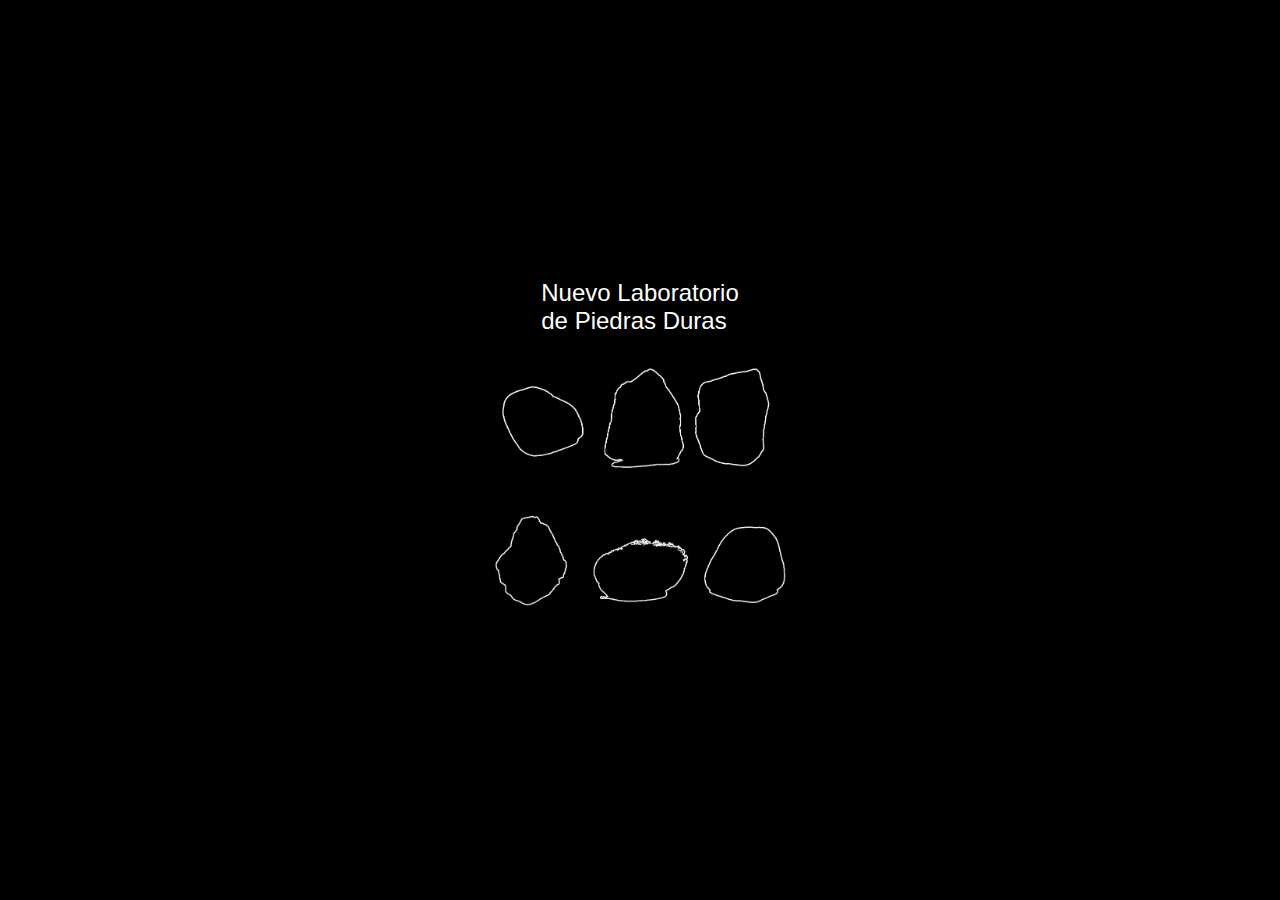
<file: index.html>
<!DOCTYPE html>
<html lang="es">

<head>
    <meta charset="UTF-8">
    <meta name="viewport" content="width=device-width, initial-scale=1.0">
    <title>Nuevo laboratorio de piedras duras</title>
    <link rel="stylesheet" href="style.css">
</head>

<body>
<main>
    <h2>Nuevo Laboratorio <br> de Piedras Duras <span id="name"></span></h2>
    <img src="img/piedras.png" alt="silueta de piedras" >
    <img src="img/piedras2.png" alt="silueta de piedras" >
</main>
</body>
<script src="script.js"></script>

</html>
</file>
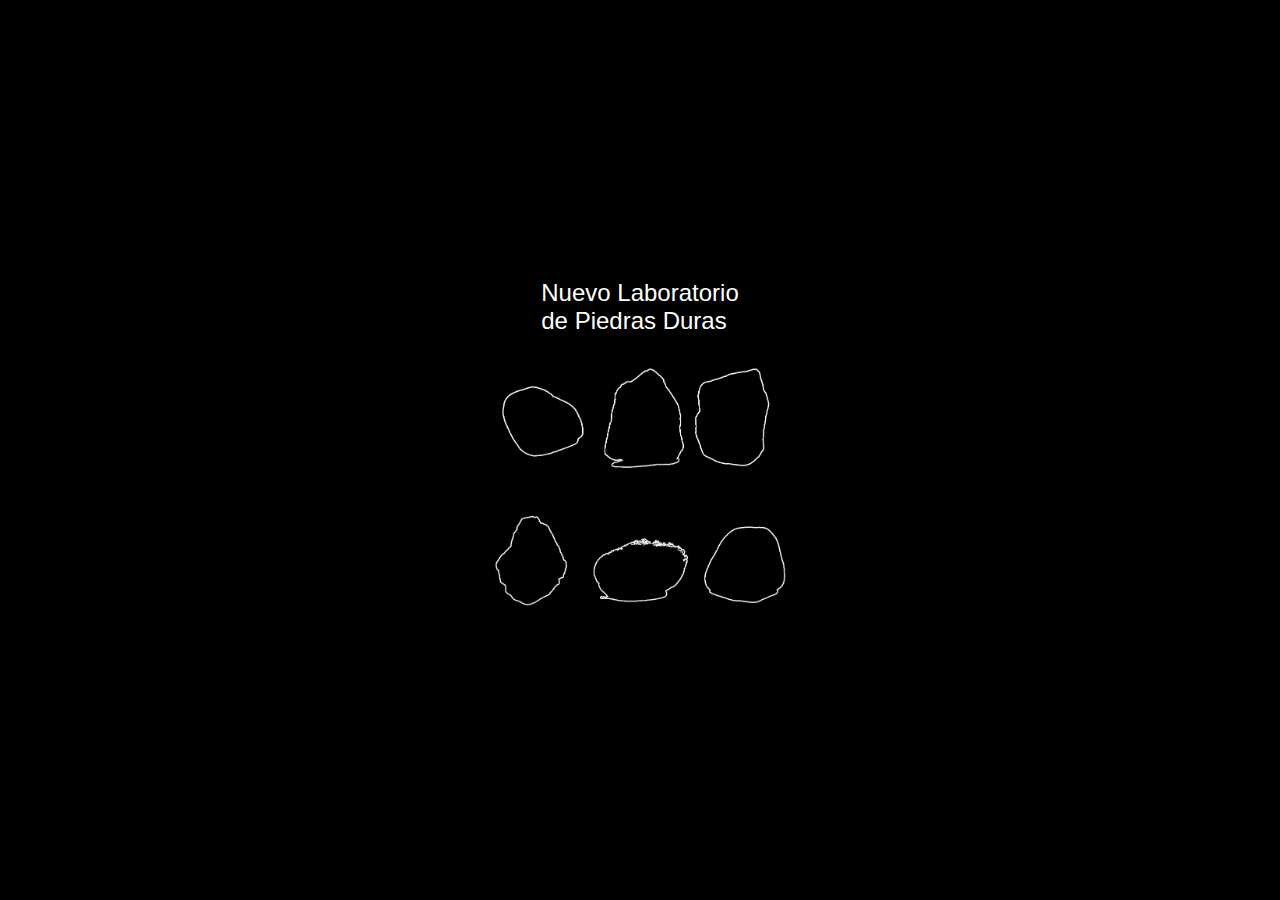
<file: honduras/3/index.html>
<!DOCTYPE html>
<html lang="es">

<head>
    <meta charset="UTF-8">
    <meta name="viewport" content="width=device-width, initial-scale=1.0">
    <title>Nuevo laboratorio de piedras duras</title>
    <link rel="stylesheet" href="./../../style.css">
</head>

<body>
<main id="main">
    <h2>Nuevo Laboratorio <br> de Piedras Duras <span id="name"></span></h2>
    <img id="image1" src="./../../img/piedras.png" alt="silueta de piedras">
    <img id="image2" src="./../../img/piedras2.png" alt="silueta de piedras">
</main>
</body>
<script src="script.js"></script>

</html>
</file>
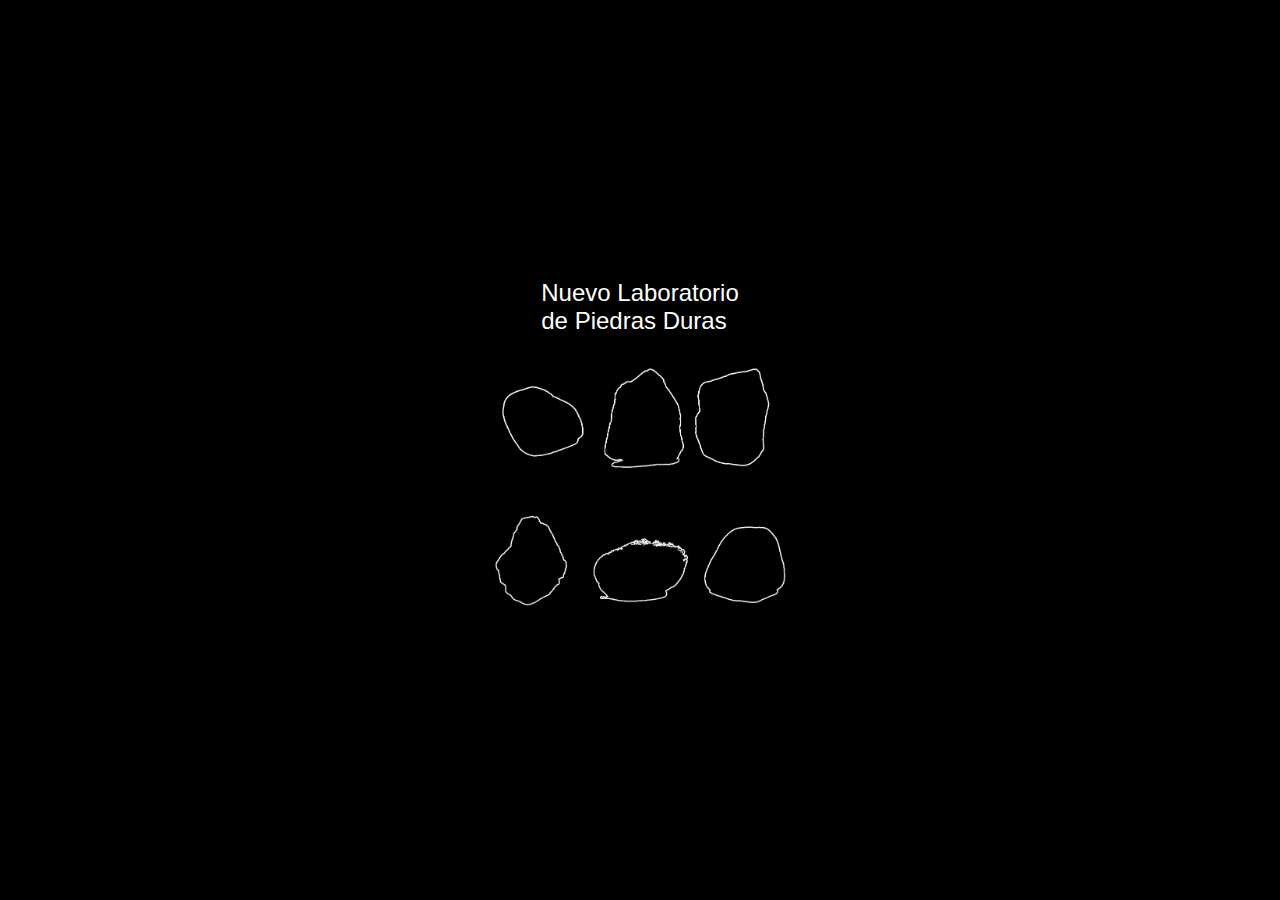
<file: honduras/4/index.html>
<!DOCTYPE html>
<html lang="es">

<head>
    <meta charset="UTF-8">
    <meta name="viewport" content="width=device-width, initial-scale=1.0">
    <title>Nuevo laboratorio de piedras duras</title>
    <link rel="stylesheet" href="./../../style.css">
</head>

<body>
    <main id="main">
        <h2>Nuevo Laboratorio <br> de Piedras Duras <span id="name"></span></h2>
        <img id="image1" src="./../../img/piedras.png" alt="silueta de piedras">
        <img id="image2" src="./../../img/piedras2.png" alt="silueta de piedras">
    </main>
</body>
<script src="script.js"></script>

</html>
</file>
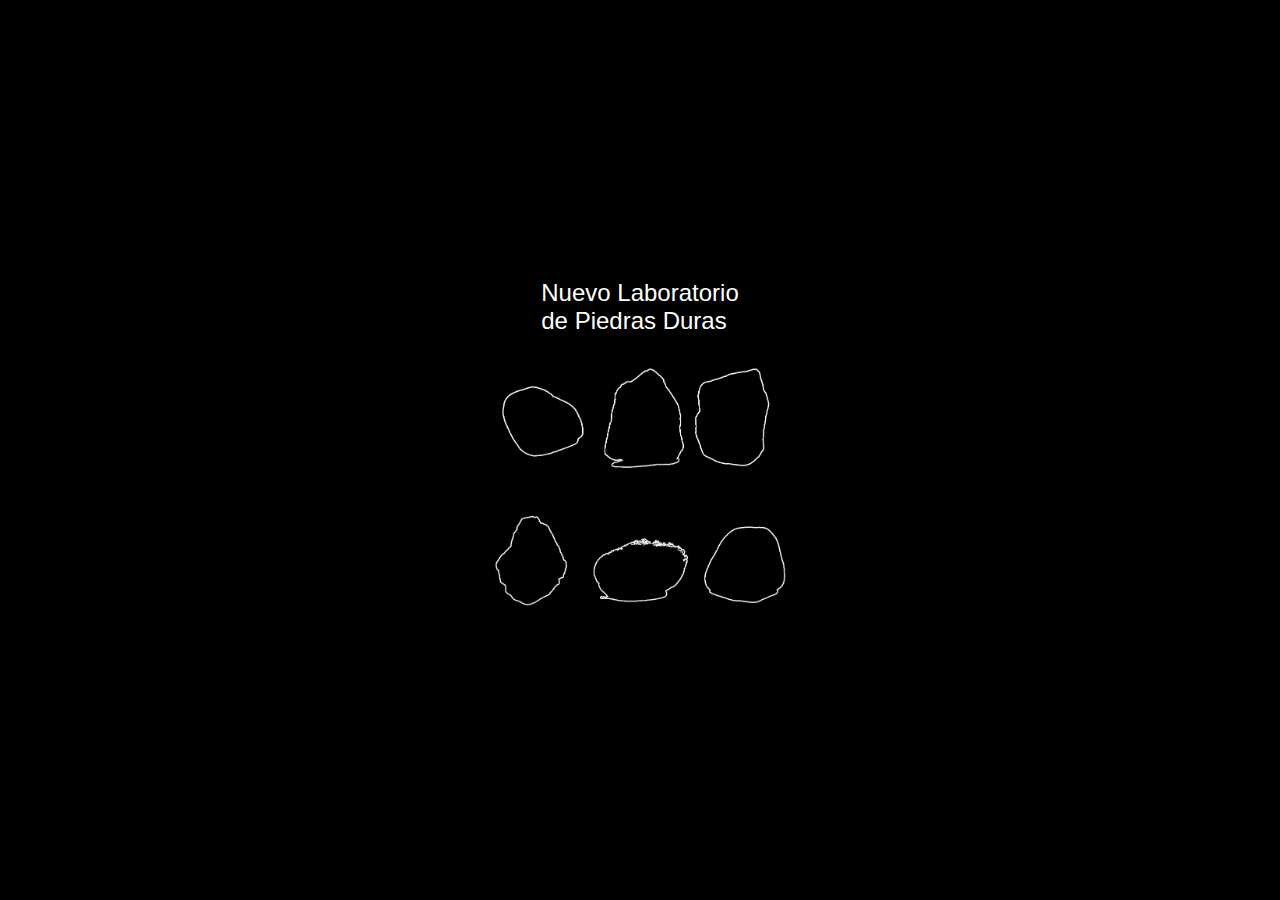
<file: elcano/2/1/index.html>
<!DOCTYPE html>
<html lang="es">

<head>
    <meta charset="UTF-8">
    <meta name="viewport" content="width=device-width, initial-scale=1.0">
    <title>Nuevo laboratorio de piedras duras</title>
    <link rel="stylesheet" href="./../../../style.css">
</head>

<body>
    <main id="main">
        <h2>Nuevo Laboratorio <br> de Piedras Duras <span id="name"></span></h2>
        <img id="image1" src="./../../../img/piedras.png" alt="silueta de piedras">
        <img id="image2" src="./../../../img/piedras2.png" alt="silueta de piedras">
    </main>
</body>
<script src="script.js"></script>

</html>
</file>
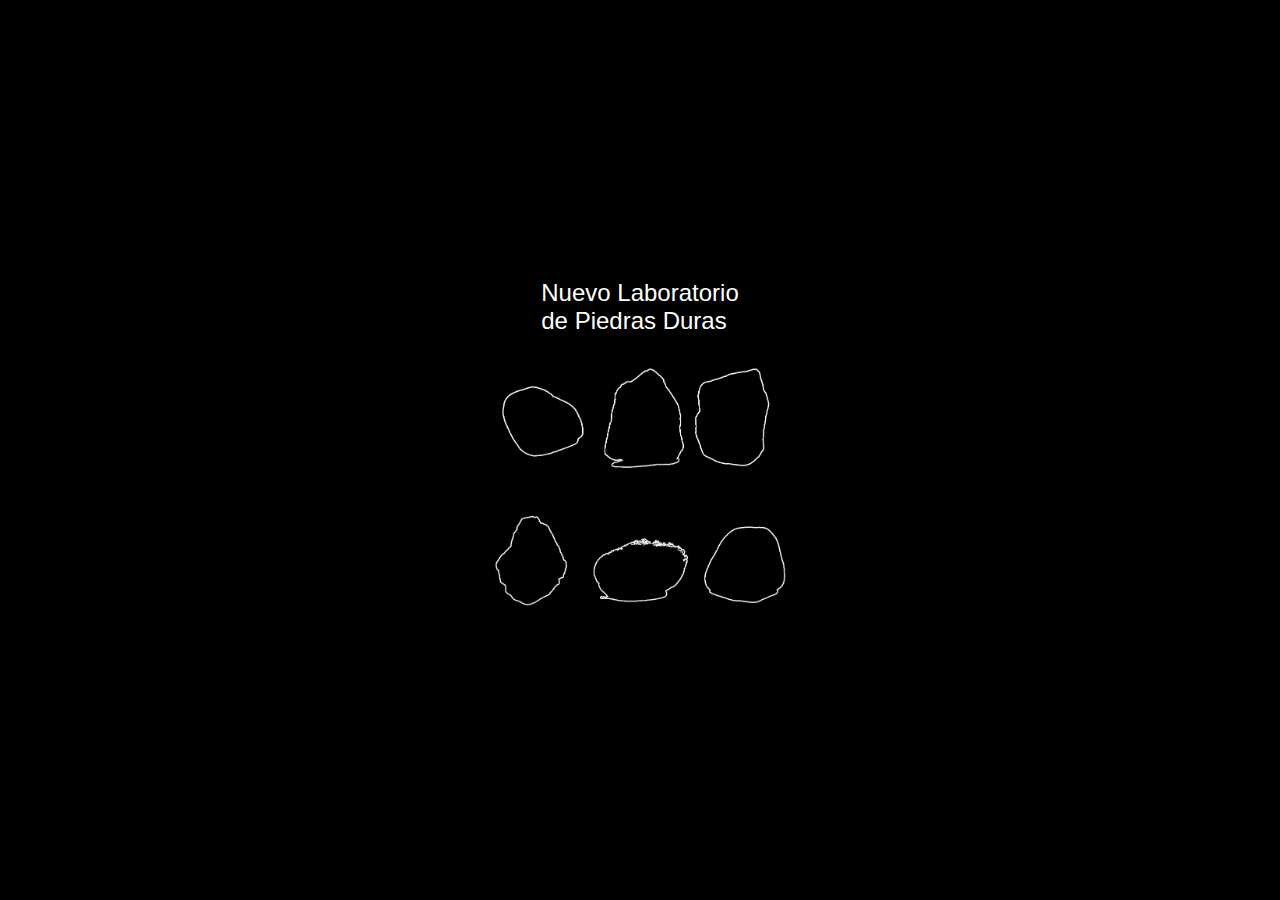
<file: elcano/5/1/index.html>
<!DOCTYPE html>
<html lang="es">

<head>
    <meta charset="UTF-8">
    <meta name="viewport" content="width=device-width, initial-scale=1.0">
    <title>Nuevo laboratorio de piedras duras</title>
    <link rel="stylesheet" href="./../../../style.css">
    <link rel="stylesheet" href="./../style-elcano.css">
</head>

<body>
    <main id="main">
        <h2>Nuevo Laboratorio <br> de Piedras Duras <span id="name"></span></h2>
        <img id="image1" src="./../../../img/piedras.png" alt="silueta de piedras">
        <img id="image2" src="./../../../img/piedras2.png" alt="silueta de piedras">
        <section id="info">
            <h2 class="piedra-name"></h2>
            <p class="piedra-type"></p>
            <p class="piedra-description"></p>
        </section>
    </main>
</body>
<script src="script.js"></script>

</html>
</file>
<file: style.css>
* {
  margin: 0;
  padding: 0;
}

body {
  width: 100vw;
  height: 100vh;
}

main {
  font-family: sans-serif;
  width: 100vw;
  height: 100vh;
  display: flex;
  flex-direction: column;
  align-items: center;
  justify-content: center;
  background: black;
  color: white;
}

h2 {
  font-weight: 300;
  text-align: left;
}

img {
  width: 300px;
  filter: invert(1);
  margin-top: 24px;
}
</file>
<file: elcano/5/style-elcano.css>
section {
  border: 1px solid #ccc;
  border-radius: 8px;
  padding: 1.5rem;
  margin: 0.5rem 1rem;
  max-width: 600px;
  transition: all 0.3s ease;
  display: none;
}

section h2.piedra-name {
  text-align: left;
  color: white;
  font-family: Diatype;
  margin-bottom: 0.5rem;
  padding: 12px 0;
  border-bottom: 1px solid white;
}

section p.piedra-type {
  color: white;
  font-family: Diatype;
  border-bottom: 1px solid white;
  padding: 12px 0;
  margin-bottom: 0.5rem;
}

section p.piedra-description {
  color: white;
  padding: 12px 0;
  line-height: 1.6;
}
</file>
